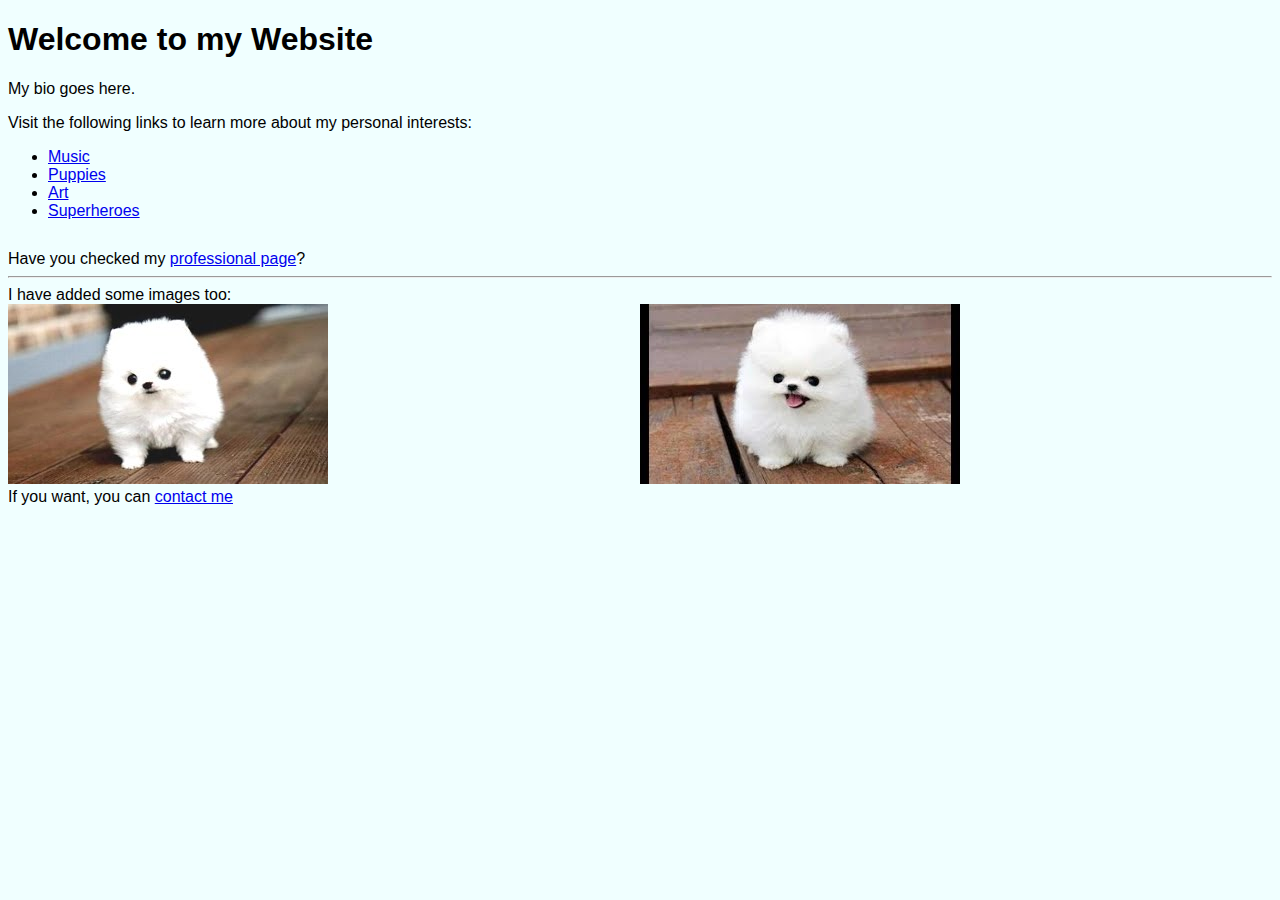
<file: index.html>
<!doctype html>

<html>
	<head>
		<title>Welcome to the Website</title>
		<link rel="stylesheet" href="assets/css/style.css"/>
	</head>
	<body>
		<!--hello gitHub, i need to change things-->
		<h1>Welcome to my Website</h1>
		
		<p>My bio goes here.</p>
		
		
		Visit the following links to learn more about my personal interests:
		<ul>
			<li><a href="personal-interests/music.html">Music</a></li>
			<li><a href="personal-interests/puppies.html">Puppies</a></li>
			<li><a href="personal-interests/art.html">Art</a></li>
			<li><a href="personal-interests/superheroes.html">Superheroes</a></li>
		</ul>
		
		<section style="margin-top:30px">
			Have you checked my <a href="work/work.html">professional page</a>?
			<hr/> 
			I have added some images too:
			
			<div>
				<div style="width:50%;float:left;border:1px; color: black;"><img src="assets/img/puppy1.jpg"/></div>
				<div style="width:50%;float:left; border:1px; color: black;"><img src="assets/img/puppy2.jpg"/></div>
			</div>
			
		
			<p>If you want, you can <a href="contactme.html">contact me</a></p>
		</section>
	</body>
</html>
</file>
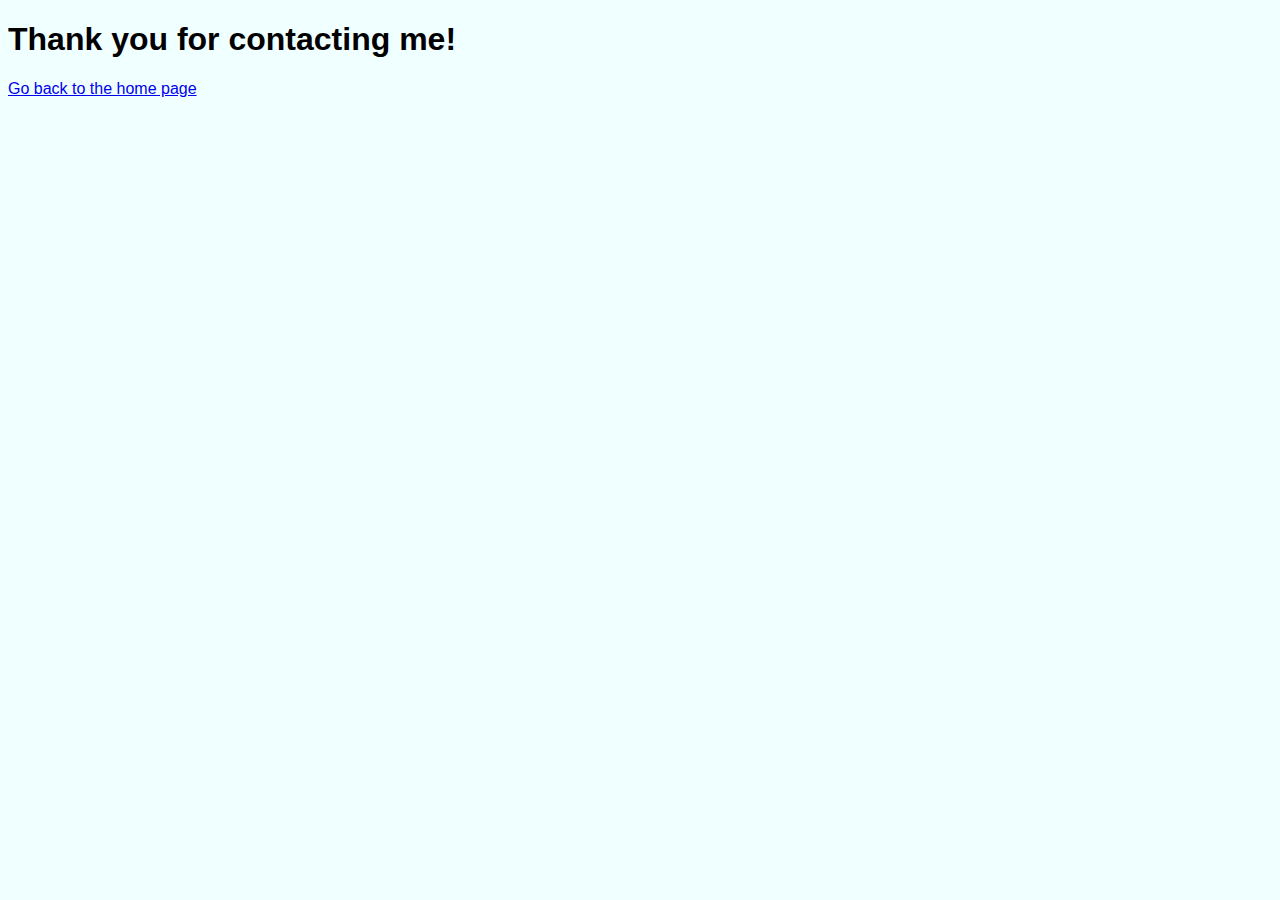
<file: contact_thanks.html>
<!doctype html>
<!-- This page contains 2 errors :) -->
<html>
	<head>
		<title>Thank you</title>
		<link rel="stylesheet" href="assets/css/style.css"/>
	</head>
	<body>
		<h1>Thank you for contacting me!</h1>
		<a href="index.html">Go back to the home page</a>
	</body>
</html>
</file>
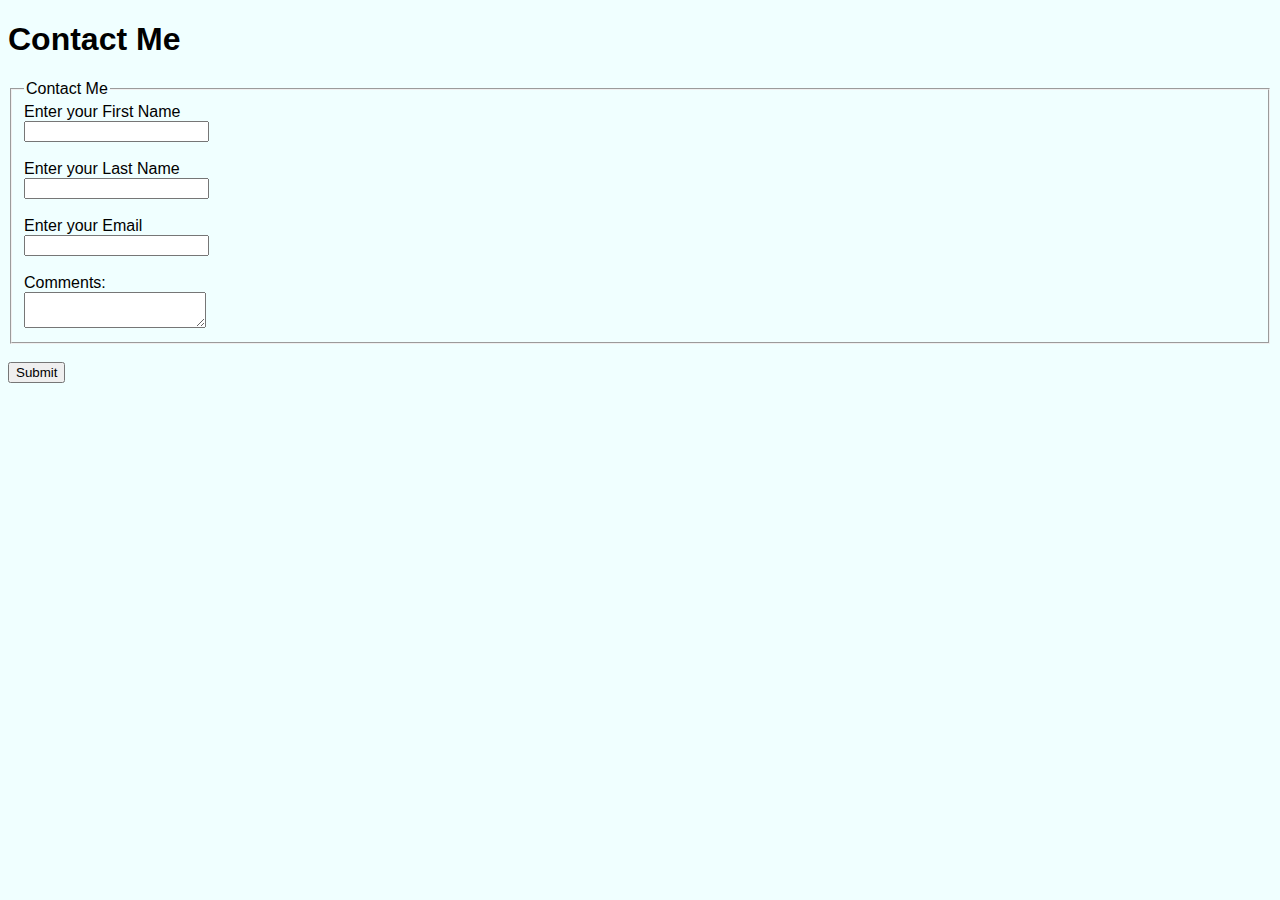
<file: contactme.html>
<!doctype html>
<!-- This page contains at least 11 errors -->
<html>
	<head>
		<title>Welcome to the contact page</title>
		<link rel="stylesheet" href="assets/css/style.css"/>
	</head>
	<body>
		<form action="contact_thanks.html" method="POST">
			<h1>Contact Me</h1>
			<fieldset>
				<legend>Contact Me</legend>
				<label>Enter your First Name</label></br>
				<input type="text" required /></br>
				</br>
				<label>Enter your Last Name</label></br>
				<input type="text" required /></br>
				</br>
				<label>Enter your Email</br>
				<input type="email" required /></br>
				</br>
				<label>Comments:</label></br>
				<textarea name="comments" required ></textarea></br>
			</fieldset>
			</br>
			<input type="submit"/>
		</form>
	</body>
</html>
</file>
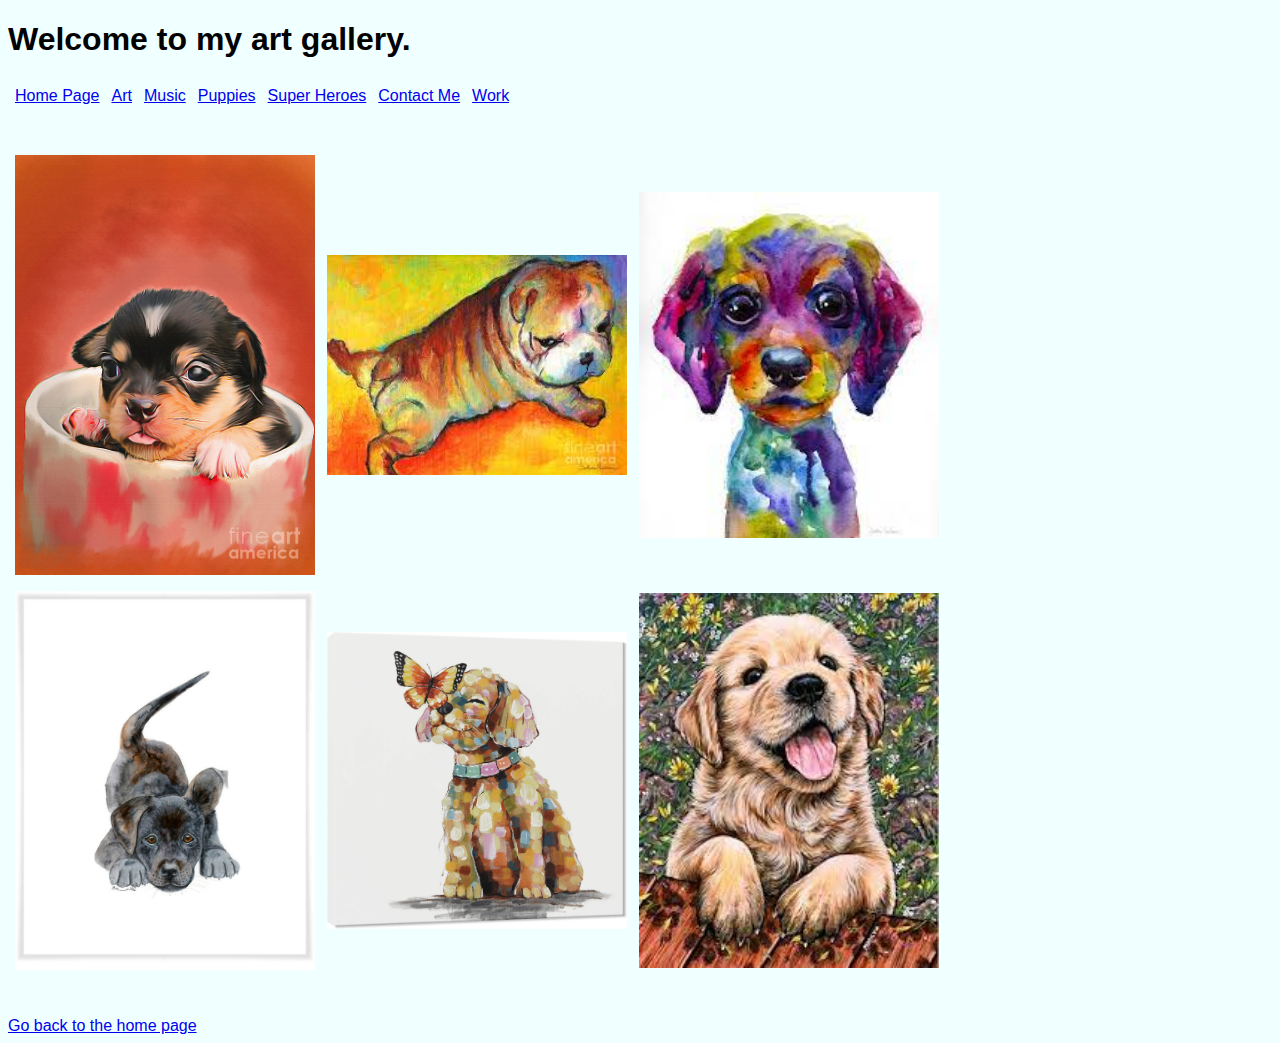
<file: personal-interests/art.html>
<!doctype html>
<!-- This page contains at least 7 errors -->
<html>
	<head>
		<title>Welcome to my art gallery</title>
		<link rel="stylesheet" href="../assets/css/style.css"/>
	</head>
	<body>
		<h1>Welcome to my art gallery.</h1>
		<nav>
			<table cellpadding="5">
				<tr>
					<td><a href="../index.html">Home Page</a></td>
					<td><a href="art.html">Art</a></td>
					<td><a href="music.html">Music</a></td>
					<td><a href="puppies.html">Puppies</a></td>
					<td><a href="superheroes.html">Super Heroes</a></td>
					<td><a href="../contactme.html">Contact Me</a></td>
					<td><a href="../work/work.html">Work</a></td>
				</tr>
			</table>
		</nav>
		</br>
		</br>
		<table cellpadding="5">
			<tr>
				<td><img style="width:300px" src="../assets/img/puppyart5.jpg"></td>
				<td><img style="width:300px" src="../assets/img/puppyart1.jpg" /></td>
				<td><img style="width:300px" src="../assets/img/puppyart3.jpg" /></td>
			</tr>
			<tr>
				<td><img style="width:300px" src="../assets/img/puppyart6.jpg"></td>
				<td><img style="width:300px" src="../assets/img/puppy7.jpg" /></td>
				<td><img style="width:300px" src="../assets/img/puppyart4.jpg" /></td>
			</tr>
		</table>
		</br>
		</br>
		<a href="../index.html">Go back to the home page</a>
	</body>
</html>
</file>
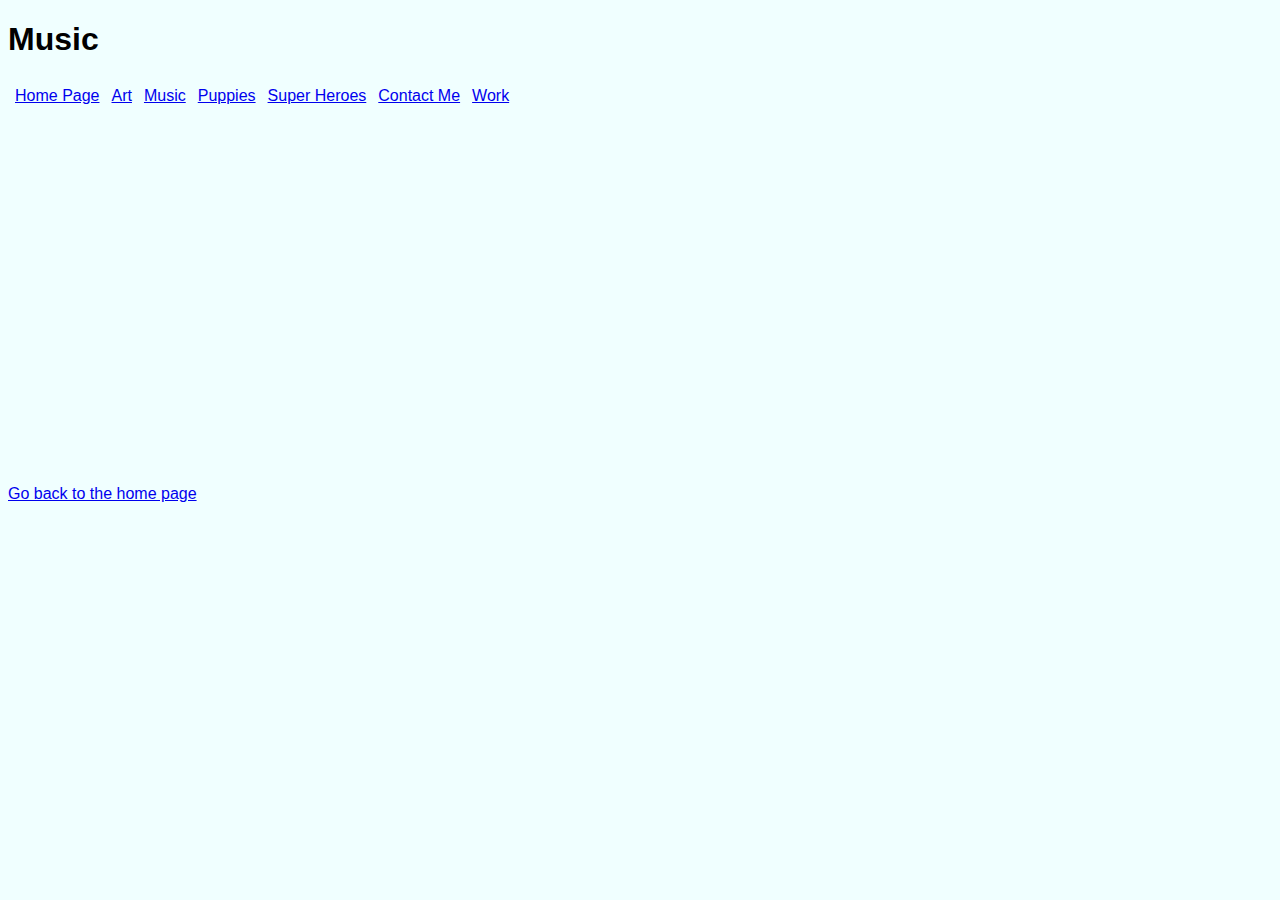
<file: personal-interests/music.html>
<!doctype html>
<!-- This page contains at least 9 errors -->
<html>
	<head>
		<title>I love music</title>
		<link rel="stylesheet" href="../assets/css/style.css"/>
	</head>
	<body>
		<h1>Music</h1>
		<nav>
			<table cellpadding="5">
				<tr>
					<td><a href="../index.html">Home Page</a></td>
					<td><a href="art.html">Art</a></td>
					<td><a href="music.html">Music</a></td>
					<td><a href="puppies.html">Puppies</a></td>
					<td><a href="superheroes.html">Super Heroes</a></td>
					<td><a href="../contactme.html">Contact Me</a></td>
					<td><a href="../work/work.html">Work</a></td>
				</tr>
			</table>
		</nav>
		</br>
		</br>
		
		<iframe width="560" height="315" src="https://www.youtube.com/embed/2CDGNtF0asg" title="YouTube video player" frameborder="0" allow="accelerometer; autoplay; clipboard-write; encrypted-media; gyroscope; picture-in-picture" allowfullscreen></iframe>
		</br>
		</br>
		<a href="../index.html">Go back to the home page</a>
	</body>
</html>
</file>
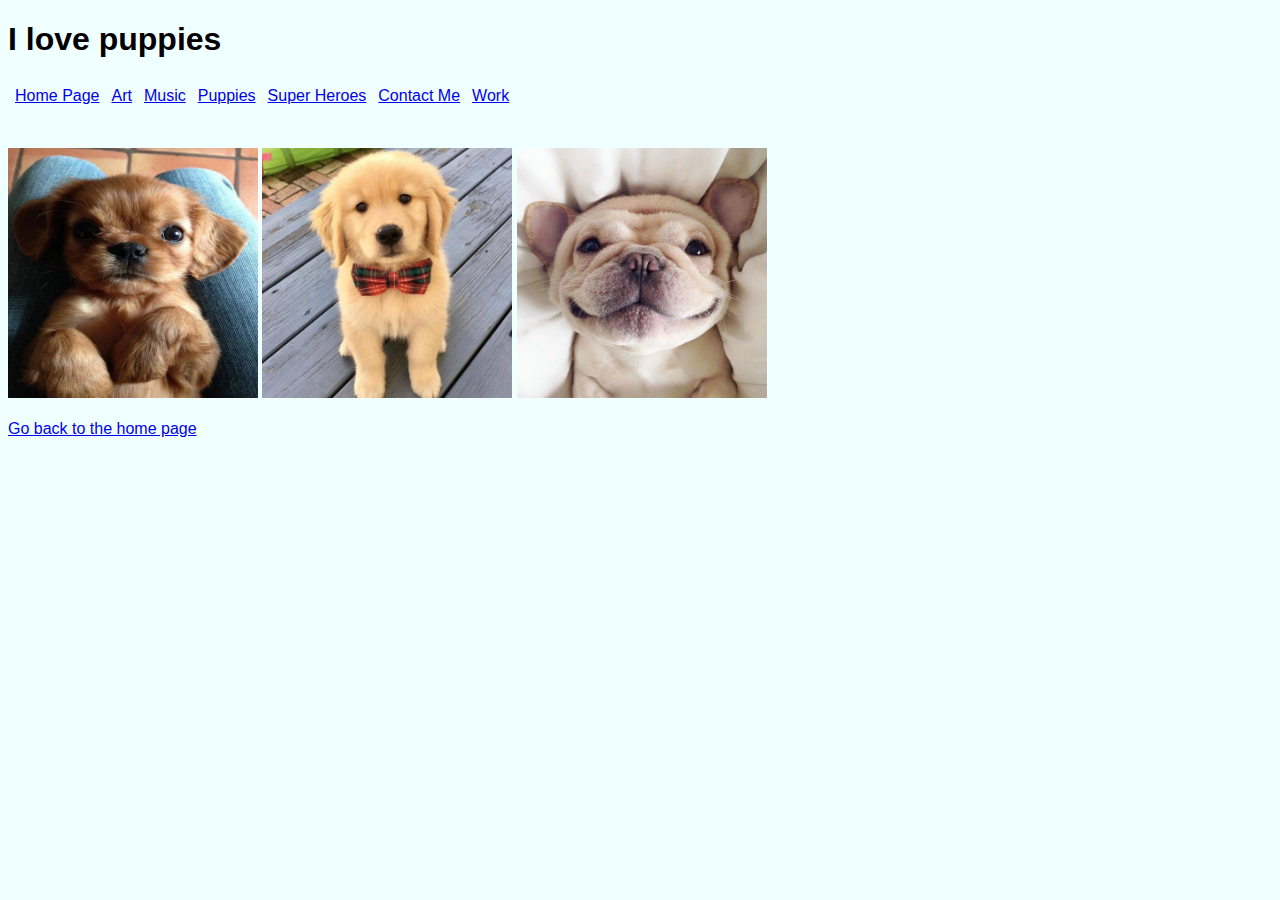
<file: personal-interests/puppies.html>
<!doctype html>
<!-- This page contains at least 6 errors -->
<html>
	<head>
		<title>I love puppies</title>
		<link rel="stylesheet" href="../assets/css/style.css"/>
	</head>
	<body>
		<h1>I love puppies</h1>
		<nav>
			<table cellpadding="5">
				<tr>
					<td><a href="../index.html">Home Page</a></td>
					<td><a href="art.html">Art</a></td>
					<td><a href="music.html">Music</a></td>
					<td><a href="puppies.html">Puppies</a></td>
					<td><a href="superheroes.html">Super Heroes</a></td>
					<td><a href="../contactme.html">Contact Me</a></td>
					<td><a href="../work/work.html">Work</a></td>
				</tr>
			</table>
		</nav>
		</br>
		</br>
		<img height="250" width="250" src="../assets/img/cuterpuppy.jpg"/>
		<img  height="250" width="250" src="../assets/img/cutepuppy.png" />
		<img  height="250" width="250" src="../assets/img/61-cute-puppies.jpg"/>
		</br>
		</br>
		<a href="../index.html">Go back to the home page</a>
	</body>
</html>
</file>
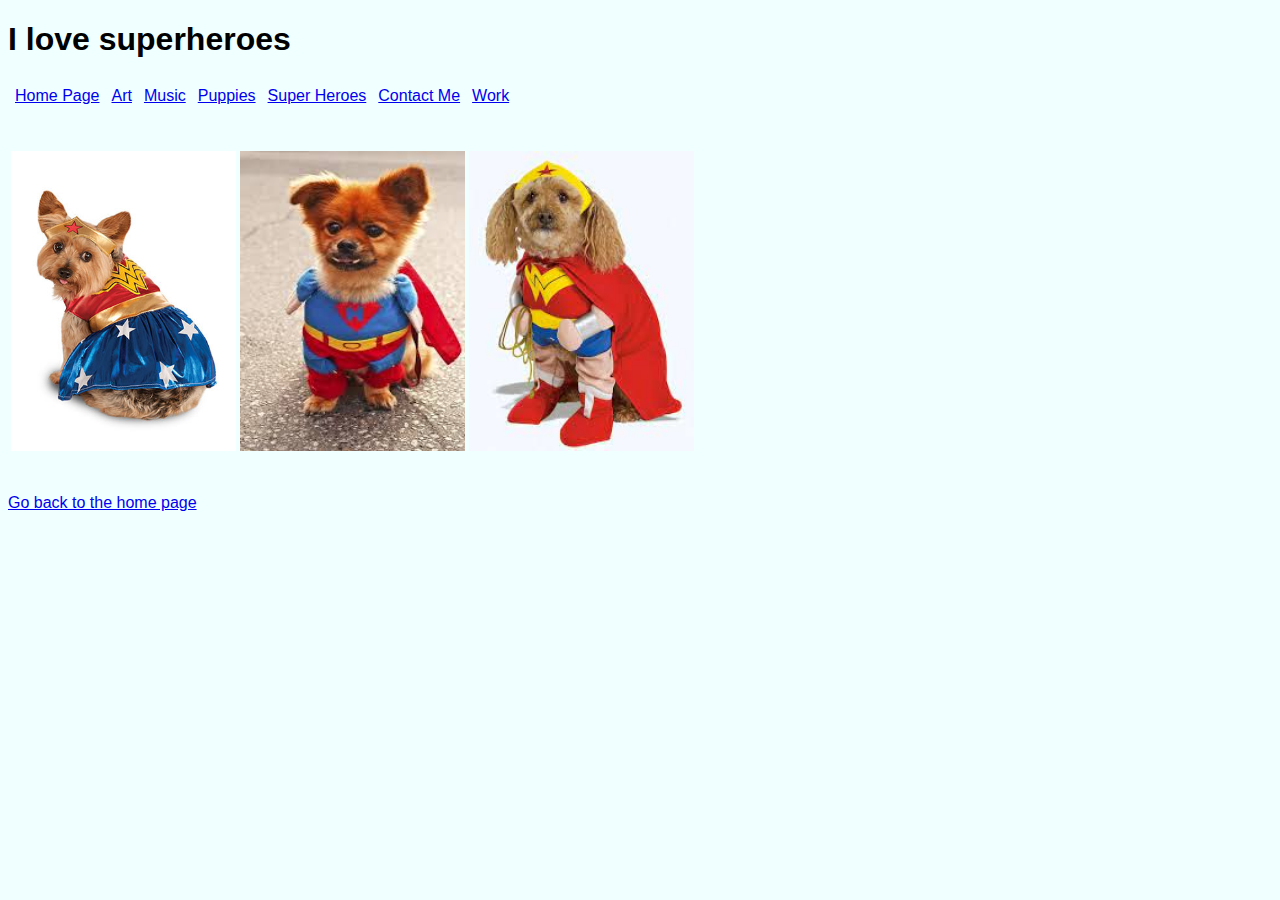
<file: personal-interests/superheroes.html>
<!doctype html>
<!-- This page contains at least 5 errors -->
<body>
	<head>
		<title>I love superheroes</title>
		<link rel="stylesheet" href="../assets/css/style.css"/>
	</head>
	<body>
		<h1>I love superheroes</h1>
		<nav>
			<table cellpadding="5">
				<tr>
					<td><a href="../index.html">Home Page</a></td>
					<td><a href="art.html">Art</a></td>
					<td><a href="music.html">Music</a></td>
					<td><a href="puppies.html">Puppies</a></td>
					<td><a href="superheroes.html">Super Heroes</a></td>
					<td><a href="../contactme.html">Contact Me</a></td>
					<td><a href="../work/work.html">Work</a></td>
				</tr>
			</table>
		</nav>
		</br>
		</br>
		<table>
			<tr>
				<td><img height="300" width="225" src="../assets/img/usapuppy.jpg" /></td>
				<td><img height="300" width="225" src="../assets/img/superpuppy.jpg"/></td>
				<td><img height="300" width="225" src="../assets/img/puppyhero1.jpg"/></td>
			</tr>
		</table>
		</br>
		</br>
		<a href="../index.html">Go back to the home page</a>
	</body>
</html>
</file>
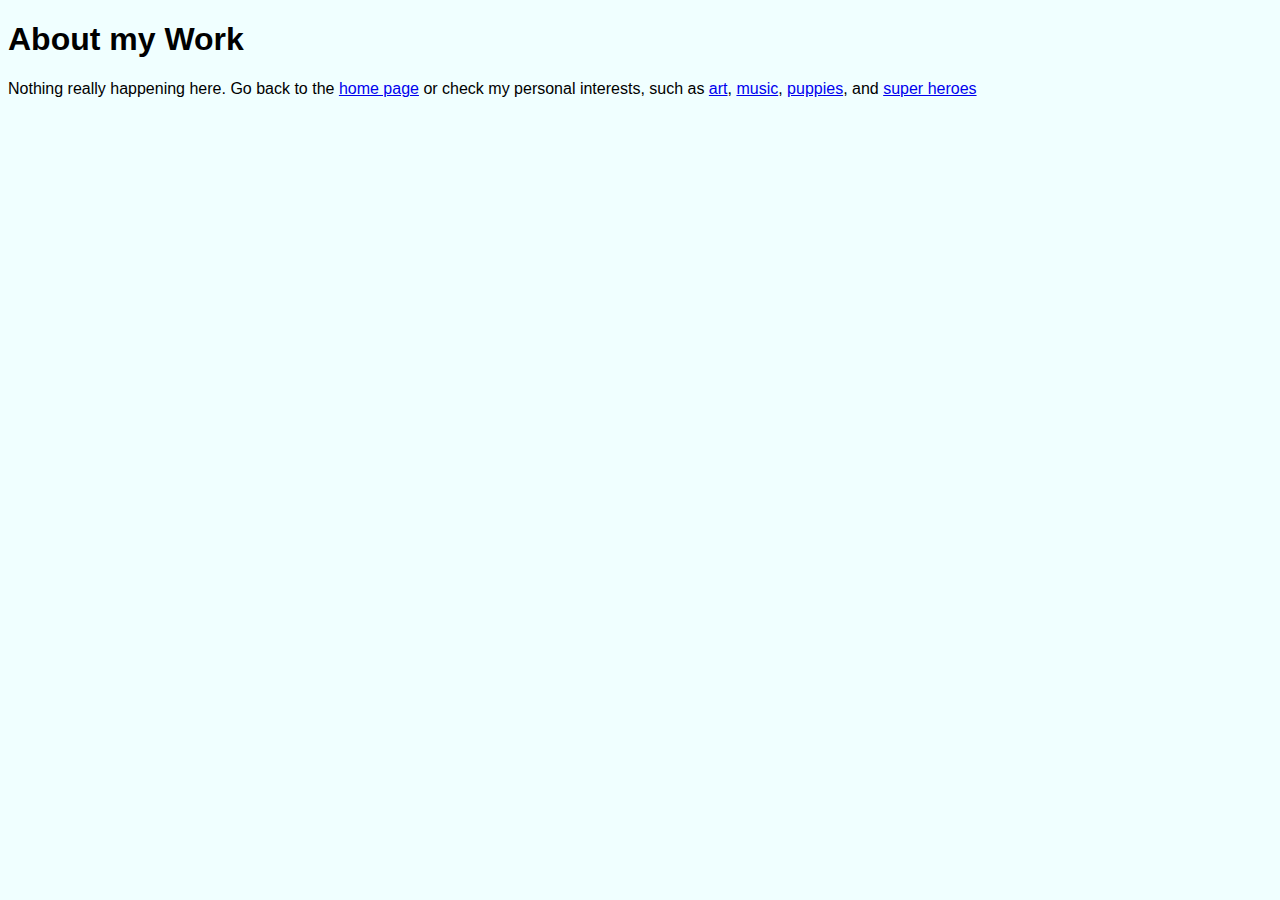
<file: work/work.html>
<!doctype html>
<!-- This page contains at least 6 errors -->
<html>
	<head>
		<title>About my Work</title>
		<link rel="stylesheet" href="../assets/css/style.css"/>
	</head>
	<body>
		<h1>About my Work</h1>
		<p>Nothing really happening here. Go back to the <a href="../index.html">home page</a> or check my personal interests, such as <a href="../personal-interests/art.html">art</a>, <a href="../personal-interests/music.html">music</a>, <a href="../personal-interests/puppies.html">puppies</a>, and <a href="../personal-interests/superheroes.html">super heroes</a></p>
	</body>
</html>
</file>
<file: assets/css/style.css>
body{
	background-color:azure;
	font-family: proxima-nova, sans-serif;
	font-style: normal;
	font-weight: 100;
}
</file>
